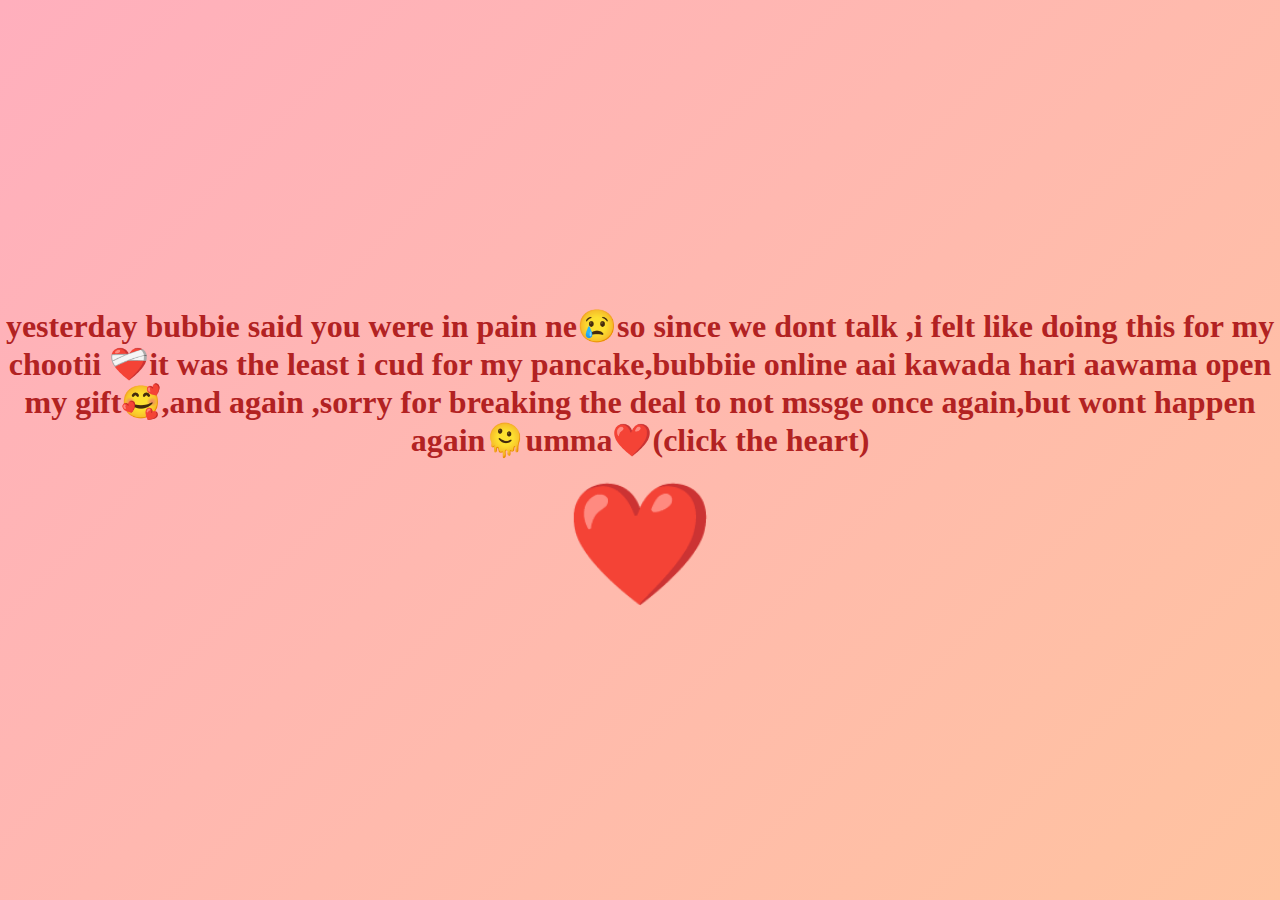
<file: index.html>
<!DOCTYPE html>
<html lang="en">
<head>
    <meta charset="UTF-8">
    <meta name="viewport" content="width=device-width, initial-scale=1.0">
    <title>Touch the Heart</title>
    <style>
        body {
            display: flex;
            flex-direction: column;
            align-items: center;
            justify-content: center;
            height: 100vh;
            margin: 0;
            background: linear-gradient(135deg, #ffafbd, #ffc3a0);
            font-family: 'Georgia', serif;
            text-align: center;
        }
        h1 {
            margin-bottom: 15px;
            font-size: 2em;
            color: #b22222; 
        }
        .heart {
            font-size: 120px;
            color: #ff69b4; 
            cursor: pointer;
            transition: transform 0.3s;
        }
        .heart:hover {
            transform: scale(1.2);
        }
    </style>
</head>
<body>
    <h1>yesterday bubbie said you were in pain ne😢so since we dont talk ,i felt like doing this for my chootii ❤️‍🩹it was the least i cud for my pancake,bubbiie online aai kawada hari aawama open my gift🥰,and again ,sorry for breaking the deal to not mssge once again,but wont happen again🫠umma❤️(click the heart)</h1>
    <div class="heart" onclick="window.location.href='index2.html'">❤️</div>
</body>
</html>
</file>
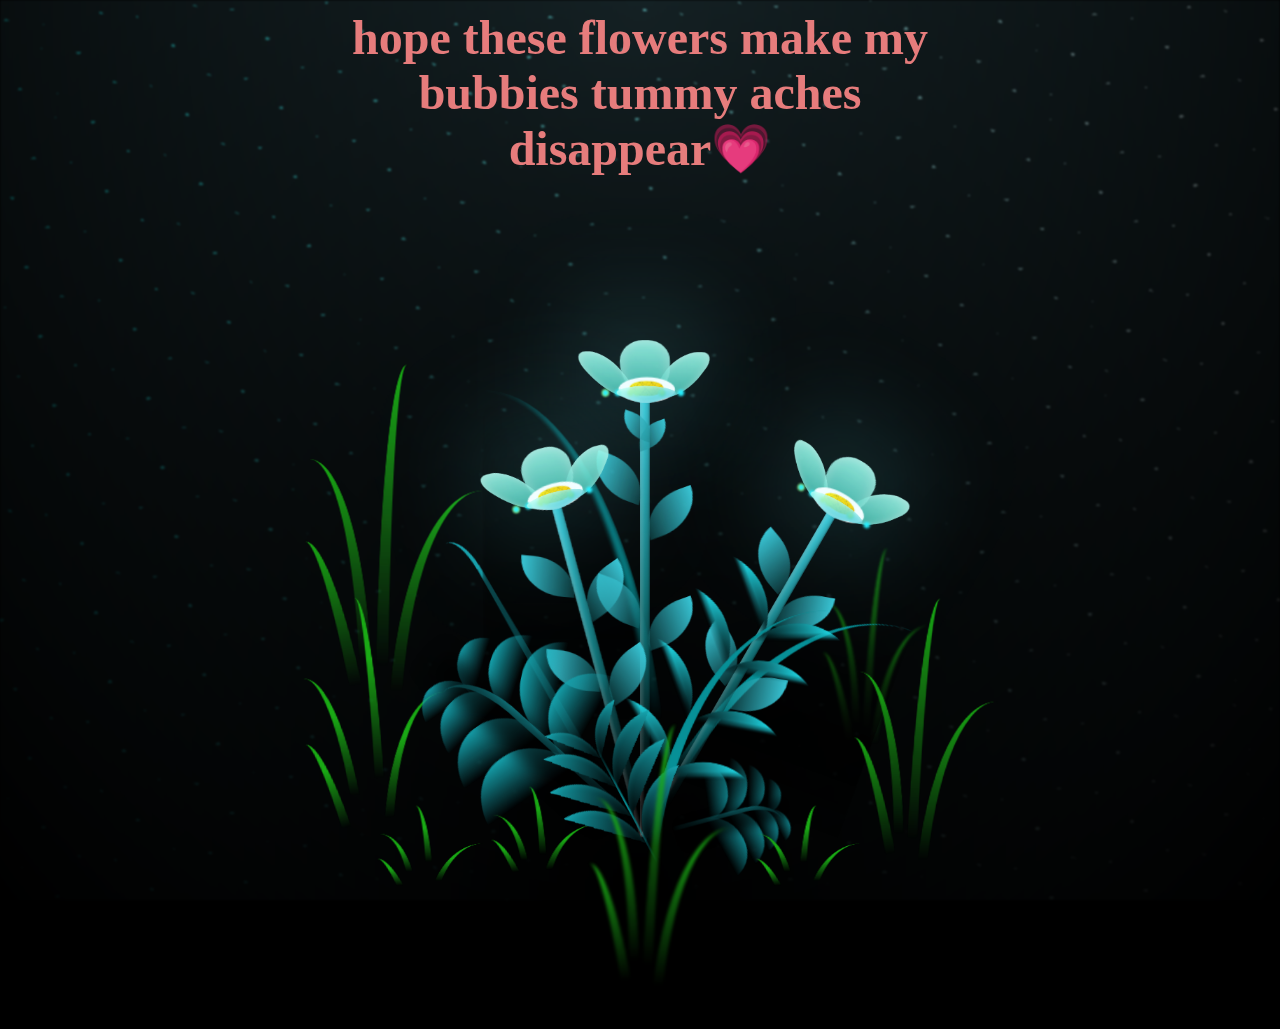
<file: index2.html>
<!DOCTYPE html>
<html lang="en">
  <head>
    <meta charset="UTF-8">
    <meta http-equiv="X-UA-Compatible" content="IE=edge">
    <meta name="viewport" content="width=device-width, initial-scale=1.0">
    <link rel="stylesheet" href="style.css">
    <title>leles flowers</title>
  </head>
  
  <body class="not-loaded">
    <h1 class="header-title">hope these flowers make my bubbies tummy aches disappear💗</h1>
    <div class="night"></div>
    <div class="flowers">
      <div class="flower flower--1">
        <div class="flower__leafs flower__leafs--1">
          <div class="flower__leaf flower__leaf--1"></div>
          <div class="flower__leaf flower__leaf--2"></div>
          <div class="flower__leaf flower__leaf--3"></div>
          <div class="flower__leaf flower__leaf--4"></div>
          

          <div class="flower__white-circle"></div>
  
          <div class="flower__light flower__light--1"></div>
          <div class="flower__light flower__light--2"></div>
          <div class="flower__light flower__light--3"></div>
          <div class="flower__light flower__light--4"></div>
          <div class="flower__light flower__light--5"></div>
          <div class="flower__light flower__light--6"></div>
          <div class="flower__light flower__light--7"></div>
          <div class="flower__light flower__light--8"></div>
  
        </div>
        <div class="flower__line">
          <div class="flower__line__leaf flower__line__leaf--1"></div>
          <div class="flower__line__leaf flower__line__leaf--2"></div>
          <div class="flower__line__leaf flower__line__leaf--3"></div>
          <div class="flower__line__leaf flower__line__leaf--4"></div>
          <div class="flower__line__leaf flower__line__leaf--5"></div>
          <div class="flower__line__leaf flower__line__leaf--6"></div>
        </div>
      </div>
  
      <div class="flower flower--2">
        <div class="flower__leafs flower__leafs--2">
          <div class="flower__leaf flower__leaf--1"></div>
          <div class="flower__leaf flower__leaf--2"></div>
          <div class="flower__leaf flower__leaf--3"></div>
          <div class="flower__leaf flower__leaf--4"></div>
          <div class="flower__white-circle"></div>
  
          <div class="flower__light flower__light--1"></div>
          <div class="flower__light flower__light--2"></div>
          <div class="flower__light flower__light--3"></div>
          <div class="flower__light flower__light--4"></div>
          <div class="flower__light flower__light--5"></div>
          <div class="flower__light flower__light--6"></div>
          <div class="flower__light flower__light--7"></div>
          <div class="flower__light flower__light--8"></div>
  
        </div>
        <div class="flower__line">
          <div class="flower__line__leaf flower__line__leaf--1"></div>
          <div class="flower__line__leaf flower__line__leaf--2"></div>
          <div class="flower__line__leaf flower__line__leaf--3"></div>
          <div class="flower__line__leaf flower__line__leaf--4"></div>
        </div>
      </div>
  
      <div class="flower flower--3">
        <div class="flower__leafs flower__leafs--3">
          <div class="flower__leaf flower__leaf--1"></div>
          <div class="flower__leaf flower__leaf--2"></div>
          <div class="flower__leaf flower__leaf--3"></div>
          <div class="flower__leaf flower__leaf--4"></div>
          <div class="flower__white-circle"></div>
  
          <div class="flower__light flower__light--1"></div>
          <div class="flower__light flower__light--2"></div>
          <div class="flower__light flower__light--3"></div>
          <div class="flower__light flower__light--4"></div>
          <div class="flower__light flower__light--5"></div>
          <div class="flower__light flower__light--6"></div>
          <div class="flower__light flower__light--7"></div>
          <div class="flower__light flower__light--8"></div>
  
        </div>
        <div class="flower__line">
          <div class="flower__line__leaf flower__line__leaf--1"></div>
          <div class="flower__line__leaf flower__line__leaf--2"></div>
          <div class="flower__line__leaf flower__line__leaf--3"></div>
          <div class="flower__line__leaf flower__line__leaf--4"></div>
        </div>
      </div>
  
      <div class="grow-ans" style="--d:1.2s">
        <div class="flower__g-long">
          <div class="flower__g-long__top"></div>
          <div class="flower__g-long__bottom"></div>
        </div>
      </div>
  
      <div class="growing-grass">
        <div class="flower__grass flower__grass--1">
          <div class="flower__grass--top"></div>
          <div class="flower__grass--bottom"></div>
          <div class="flower__grass__leaf flower__grass__leaf--1"></div>
          <div class="flower__grass__leaf flower__grass__leaf--2"></div>
          <div class="flower__grass__leaf flower__grass__leaf--3"></div>
          <div class="flower__grass__leaf flower__grass__leaf--4"></div>
          <div class="flower__grass__leaf flower__grass__leaf--5"></div>
          <div class="flower__grass__leaf flower__grass__leaf--6"></div>
          <div class="flower__grass__leaf flower__grass__leaf--7"></div>
          <div class="flower__grass__leaf flower__grass__leaf--8"></div>
          <div class="flower__grass__overlay"></div>
        </div>
      </div>
  
      <div class="growing-grass">
        <div class="flower__grass flower__grass--2">
          <div class="flower__grass--top"></div>
          <div class="flower__grass--bottom"></div>
          <div class="flower__grass__leaf flower__grass__leaf--1"></div>
          <div class="flower__grass__leaf flower__grass__leaf--2"></div>
          <div class="flower__grass__leaf flower__grass__leaf--3"></div>
          <div class="flower__grass__leaf flower__grass__leaf--4"></div>
          <div class="flower__grass__leaf flower__grass__leaf--5"></div>
          <div class="flower__grass__leaf flower__grass__leaf--6"></div>
          <div class="flower__grass__leaf flower__grass__leaf--7"></div>
          <div class="flower__grass__leaf flower__grass__leaf--8"></div>
          <div class="flower__grass__overlay"></div>
        </div>
      </div>
  
      <div class="grow-ans" style="--d:2.4s">
        <div class="flower__g-right flower__g-right--1">
          <div class="leaf"></div>
        </div>
      </div>
  
      <div class="grow-ans" style="--d:2.8s">
        <div class="flower__g-right flower__g-right--2">
          <div class="leaf"></div>
        </div>
      </div>
  
      <div class="grow-ans" style="--d:2.8s">
        <div class="flower__g-front">
          <div class="flower__g-front__leaf-wrapper flower__g-front__leaf-wrapper--1">
            <div class="flower__g-front__leaf"></div>
          </div>
          <div class="flower__g-front__leaf-wrapper flower__g-front__leaf-wrapper--2">
            <div class="flower__g-front__leaf"></div>
          </div>
          <div class="flower__g-front__leaf-wrapper flower__g-front__leaf-wrapper--3">
            <div class="flower__g-front__leaf"></div>
          </div>
          <div class="flower__g-front__leaf-wrapper flower__g-front__leaf-wrapper--4">
            <div class="flower__g-front__leaf"></div>
          </div>
          <div class="flower__g-front__leaf-wrapper flower__g-front__leaf-wrapper--5">
            <div class="flower__g-front__leaf"></div>
          </div>
          <div class="flower__g-front__leaf-wrapper flower__g-front__leaf-wrapper--6">
            <div class="flower__g-front__leaf"></div>
          </div>
          <div class="flower__g-front__leaf-wrapper flower__g-front__leaf-wrapper--7">
            <div class="flower__g-front__leaf"></div>
          </div>
          <div class="flower__g-front__leaf-wrapper flower__g-front__leaf-wrapper--8">
            <div class="flower__g-front__leaf"></div>
          </div>
          <div class="flower__g-front__line"></div>
        </div>
      </div>
  
      <div class="grow-ans" style="--d:3.2s">
        <div class="flower__g-fr">
          <div class="leaf"></div>
          <div class="flower__g-fr__leaf flower__g-fr__leaf--1"></div>
          <div class="flower__g-fr__leaf flower__g-fr__leaf--2"></div>
          <div class="flower__g-fr__leaf flower__g-fr__leaf--3"></div>
          <div class="flower__g-fr__leaf flower__g-fr__leaf--4"></div>
          <div class="flower__g-fr__leaf flower__g-fr__leaf--5"></div>
          <div class="flower__g-fr__leaf flower__g-fr__leaf--6"></div>
          <div class="flower__g-fr__leaf flower__g-fr__leaf--7"></div>
          <div class="flower__g-fr__leaf flower__g-fr__leaf--8"></div>
        </div>
      </div>
  
      <div class="long-g long-g--0">
        <div class="grow-ans" style="--d:3s">
          <div class="leaf leaf--0"></div>
        </div>
        <div class="grow-ans" style="--d:2.2s">
          <div class="leaf leaf--1"></div>
        </div>
        <div class="grow-ans" style="--d:3.4s">
          <div class="leaf leaf--2"></div>
        </div>
        <div class="grow-ans" style="--d:3.6s">
          <div class="leaf leaf--3"></div>
        </div>
      </div>
  
      <div class="long-g long-g--1">
        <div class="grow-ans" style="--d:3.6s">
          <div class="leaf leaf--0"></div>
        </div>
        <div class="grow-ans" style="--d:3.8s">
          <div class="leaf leaf--1"></div>
        </div>
        <div class="grow-ans" style="--d:4s">
          <div class="leaf leaf--2"></div>
        </div>
        <div class="grow-ans" style="--d:4.2s">
          <div class="leaf leaf--3"></div>
        </div>
      </div>
  
      <div class="long-g long-g--2">
        <div class="grow-ans" style="--d:4s">
          <div class="leaf leaf--0"></div>
        </div>
        <div class="grow-ans" style="--d:4.2s">
          <div class="leaf leaf--1"></div>
        </div>
        <div class="grow-ans" style="--d:4.4s">
          <div class="leaf leaf--2"></div>
        </div>
        <div class="grow-ans" style="--d:4.6s">
          <div class="leaf leaf--3"></div>
        </div>
      </div>
  
      <div class="long-g long-g--3">
        <div class="grow-ans" style="--d:4s">
          <div class="leaf leaf--0"></div>
        </div>
        <div class="grow-ans" style="--d:4.2s">
          <div class="leaf leaf--1"></div>
        </div>
        <div class="grow-ans" style="--d:3s">
          <div class="leaf leaf--2"></div>
        </div>
        <div class="grow-ans" style="--d:3.6s">
          <div class="leaf leaf--3"></div>
        </div>
      </div>
  
      <div class="long-g long-g--4">
        <div class="grow-ans" style="--d:4s">
          <div class="leaf leaf--0"></div>
        </div>
        <div class="grow-ans" style="--d:4.2s">
          <div class="leaf leaf--1"></div>
        </div>
        <div class="grow-ans" style="--d:3s">
          <div class="leaf leaf--2"></div>
        </div>
        <div class="grow-ans" style="--d:3.6s">
          <div class="leaf leaf--3"></div>
        </div>
      </div>
  
      <div class="long-g long-g--5">
        <div class="grow-ans" style="--d:4s">
          <div class="leaf leaf--0"></div>
        </div>
        <div class="grow-ans" style="--d:4.2s">
          <div class="leaf leaf--1"></div>
        </div>
        <div class="grow-ans" style="--d:3s">
          <div class="leaf leaf--2"></div>
        </div>
        <div class="grow-ans" style="--d:3.6s">
          <div class="leaf leaf--3"></div>
        </div>
      </div>
  
      <div class="long-g long-g--6">
        <div class="grow-ans" style="--d:4.2s">
          <div class="leaf leaf--0"></div>
        </div>
        <div class="grow-ans" style="--d:4.4s">
          <div class="leaf leaf--1"></div>
        </div>
        <div class="grow-ans" style="--d:4.6s">
          <div class="leaf leaf--2"></div>
        </div>
        <div class="grow-ans" style="--d:4.8s">
          <div class="leaf leaf--3"></div>
        </div>
      </div>
  
      <div class="long-g long-g--7">
        <div class="grow-ans" style="--d:3s">
          <div class="leaf leaf--0"></div>
        </div>
        <div class="grow-ans" style="--d:3.2s">
          <div class="leaf leaf--1"></div>
        </div>
        <div class="grow-ans" style="--d:3.5s">
          <div class="leaf leaf--2"></div>
        </div>
        <div class="grow-ans" style="--d:3.6s">
          <div class="leaf leaf--3"></div>
        </div>
      </div>
    </div>
    <script src="flwersfrlele.js"></script>
  </body>

</html>
</file>
<file: style.css>
*,
*::after,
*::before {
  padding: 0;
  margin: 0;
  box-sizing: border-box;
}

:root {
  --dark-color: #000;
}

body {.header-title {
  position: absolute; 
  top: 10px; 
  left: 50%; 
  transform: translateX(-50%); 
  z-index: 10; 
  color: rgb(230, 124, 124);
  font-size: 3rem;
  text-align: center;
}

  display: flex;
  align-items: flex-end;
  justify-content: center;
  min-height: 100vh;
  background-color: var(--dark-color);
  overflow: hidden;
  perspective: 1000px;
}

.night {
  position: fixed;
  left: 50%;
  top: 0;
  transform: translateX(-50%);
  width: 100%;
  height: 100%;
  filter: blur(0.1vmin);
  background-image: radial-gradient(ellipse at top, transparent 0%, var(--dark-color)), radial-gradient(ellipse at bottom, var(--dark-color), rgba(145, 233, 255, 0.2)), repeating-linear-gradient(220deg, black 0px, black 19px, transparent 19px, transparent 22px), repeating-linear-gradient(189deg, black 0px, black 19px, transparent 19px, transparent 22px), repeating-linear-gradient(148deg, black 0px, black 19px, transparent 19px, transparent 22px), linear-gradient(90deg, #00fffa, #f0f0f0);
}

.flowers {
  position: relative;
  transform: scale(0.7);
}

.flower {
  position: absolute;
  bottom: 10vmin;
  transform-origin: bottom center;
  z-index: 10;
  --fl-speed: 0.8s;
}
.flower--1 {
  animation: moving-flower-1 4s linear infinite;
}
.flower--1 .flower__line {
  height: 70vmin;
  animation-delay: 0.3s;
}
.flower--1 .flower__line__leaf--1 {
  animation: blooming-leaf-right var(--fl-speed) 1.6s backwards;
}
.flower--1 .flower__line__leaf--2 {
  animation: blooming-leaf-right var(--fl-speed) 1.4s backwards;
}
.flower--1 .flower__line__leaf--3 {
  animation: blooming-leaf-left var(--fl-speed) 1.2s backwards;
}
.flower--1 .flower__line__leaf--4 {
  animation: blooming-leaf-left var(--fl-speed) 1s backwards;
}
.flower--1 .flower__line__leaf--5 {
  animation: blooming-leaf-right var(--fl-speed) 1.8s backwards;
}
.flower--1 .flower__line__leaf--6 {
  animation: blooming-leaf-left var(--fl-speed) 2s backwards;
}
.flower--2 {
  left: 50%;
  transform: rotate(30deg);
  animation: moving-flower-2 4s linear infinite;
}
.flower--2 .flower__line {
  height: 60vmin;
  animation-delay: 0.8s;
}
.flower--2 .flower__line__leaf--1 {
  animation: blooming-leaf-right var(--fl-speed) 1.9s backwards;
}
.flower--2 .flower__line__leaf--2 {
  animation: blooming-leaf-right var(--fl-speed) 1.7s backwards;
}
.flower--2 .flower__line__leaf--3 {
  animation: blooming-leaf-left var(--fl-speed) 1.5s backwards;
}
.flower--2 .flower__line__leaf--4 {
  animation: blooming-leaf-left var(--fl-speed) 1.3s backwards;
}
.flower--3 {
  left: 50%;
  transform: rotate(-15deg);
  animation: moving-flower-3 4s linear infinite;
}
.flower--3 .flower__line {
  animation-delay: 0.9s;
}
.flower--3 .flower__line__leaf--1 {
  animation: blooming-leaf-right var(--fl-speed) 2.5s backwards;
}
.flower--3 .flower__line__leaf--2 {
  animation: blooming-leaf-right var(--fl-speed) 2.3s backwards;
}
.flower--3 .flower__line__leaf--3 {
  animation: blooming-leaf-left var(--fl-speed) 2.1s backwards;
}
.flower--3 .flower__line__leaf--4 {
  animation: blooming-leaf-left var(--fl-speed) 1.9s backwards;
}
.flower__leafs {
  position: relative;
  animation: blooming-flower 2s backwards;
}
.flower__leafs--1 {
  animation-delay: 1.1s;
}
.flower__leafs--2 {
  animation-delay: 1.4s;
}
.flower__leafs--3 {
  animation-delay: 1.7s;
}
.flower__leafs::after {
  content: "";
  position: absolute;
  left: 0;
  top: 0;
  transform: translate(-50%, -100%);
  width: 8vmin;
  height: 8vmin;
  background-color: #6bf0ff;
  filter: blur(10vmin);
}
.flower__leaf {
  position: absolute;
  bottom: 0;
  left: 50%;
  width: 8vmin;
  height: 11vmin;
  border-radius: 51% 49% 47% 53%/44% 45% 55% 69%;
  background-color: #65e6cc;
  background-image: linear-gradient(to top, #40bbab, #a7ffee);
  transform-origin: bottom center;
  opacity: 0.9;
  box-shadow: inset 0 0 2vmin rgba(255, 255, 255, 0.5);
}
.flower__leaf--1 {
  transform: translate(-10%, 1%) rotateY(40deg) rotateX(-50deg);
}
.flower__leaf--2 {
  transform: translate(-50%, -4%) rotateX(40deg);
}
.flower__leaf--3 {
  transform: translate(-90%, 0%) rotateY(45deg) rotateX(50deg);
}
.flower__leaf--4 {
  width: 8vmin;
  height: 8vmin;
  transform-origin: bottom left;
  border-radius: 4vmin 10vmin 4vmin 4vmin;
  transform: translate(0%, 18%) rotateX(70deg) rotate(-43deg);
  background-image: linear-gradient(to top, #39c6d6, #a7ffee);
  z-index: 1;
  opacity: 0.8;
}
.flower__white-circle {
  position: absolute;
  left: -3.5vmin;
  top: -3vmin;
  width: 9vmin;
  height: 4vmin;
  border-radius: 50%;
  background-color: #fff;
}
.flower__white-circle::after {
  content: "";
  position: absolute;
  left: 50%;
  top: 45%;
  transform: translate(-50%, -50%);
  width: 60%;
  height: 60%;
  border-radius: inherit;
  background-image: repeating-linear-gradient(135deg, rgba(0, 0, 0, 0.03) 0px, rgba(0, 0, 0, 0.03) 1px, transparent 1px, transparent 12px), repeating-linear-gradient(45deg, rgba(0, 0, 0, 0.03) 0px, rgba(0, 0, 0, 0.03) 1px, transparent 1px, transparent 12px), repeating-linear-gradient(67.5deg, rgba(0, 0, 0, 0.03) 0px, rgba(0, 0, 0, 0.03) 1px, transparent 1px, transparent 12px), repeating-linear-gradient(135deg, rgba(0, 0, 0, 0.03) 0px, rgba(0, 0, 0, 0.03) 1px, transparent 1px, transparent 12px), repeating-linear-gradient(45deg, rgba(0, 0, 0, 0.03) 0px, rgba(0, 0, 0, 0.03) 1px, transparent 1px, transparent 12px), repeating-linear-gradient(112.5deg, rgba(0, 0, 0, 0.03) 0px, rgba(0, 0, 0, 0.03) 1px, transparent 1px, transparent 12px), repeating-linear-gradient(112.5deg, rgba(0, 0, 0, 0.03) 0px, rgba(0, 0, 0, 0.03) 1px, transparent 1px, transparent 12px), repeating-linear-gradient(45deg, rgba(0, 0, 0, 0.03) 0px, rgba(0, 0, 0, 0.03) 1px, transparent 1px, transparent 12px), repeating-linear-gradient(22.5deg, rgba(0, 0, 0, 0.03) 0px, rgba(0, 0, 0, 0.03) 1px, transparent 1px, transparent 12px), repeating-linear-gradient(45deg, rgba(0, 0, 0, 0.03) 0px, rgba(0, 0, 0, 0.03) 1px, transparent 1px, transparent 12px), repeating-linear-gradient(22.5deg, rgba(0, 0, 0, 0.03) 0px, rgba(0, 0, 0, 0.03) 1px, transparent 1px, transparent 12px), repeating-linear-gradient(135deg, rgba(0, 0, 0, 0.03) 0px, rgba(0, 0, 0, 0.03) 1px, transparent 1px, transparent 12px), repeating-linear-gradient(157.5deg, rgba(0, 0, 0, 0.03) 0px, rgba(0, 0, 0, 0.03) 1px, transparent 1px, transparent 12px), repeating-linear-gradient(67.5deg, rgba(0, 0, 0, 0.03) 0px, rgba(0, 0, 0, 0.03) 1px, transparent 1px, transparent 12px), repeating-linear-gradient(67.5deg, rgba(0, 0, 0, 0.03) 0px, rgba(0, 0, 0, 0.03) 1px, transparent 1px, transparent 12px), linear-gradient(90deg, #ffeb12, #ffce00);
}
.flower__line {
  height: 55vmin;
  width: 1.5vmin;
  background-image: linear-gradient(to left, rgba(0, 0, 0, 0.2), transparent, rgba(255, 255, 255, 0.2)), linear-gradient(to top, transparent 10%, #14757a, #39c6d6);
  box-shadow: inset 0 0 2px rgba(0, 0, 0, 0.5);
  animation: grow-flower-tree 4s backwards;
}
.flower__line__leaf {
  --w: 7vmin;
  --h: calc(var(--w) + 2vmin);
  position: absolute;
  top: 20%;
  left: 90%;
  width: var(--w);
  height: var(--h);
  border-top-right-radius: var(--h);
  border-bottom-left-radius: var(--h);
  background-image: linear-gradient(to top, rgba(20, 117, 122, 0.4), #39c6d6);
}
.flower__line__leaf--1 {
  transform: rotate(70deg) rotateY(30deg);
}
.flower__line__leaf--2 {
  top: 45%;
  transform: rotate(70deg) rotateY(30deg);
}
.flower__line__leaf--3, .flower__line__leaf--4, .flower__line__leaf--6 {
  border-top-right-radius: 0;
  border-bottom-left-radius: 0;
  border-top-left-radius: var(--h);
  border-bottom-right-radius: var(--h);
  left: -460%;
  top: 12%;
  transform: rotate(-70deg) rotateY(30deg);
}
.flower__line__leaf--4 {
  top: 40%;
}
.flower__line__leaf--5 {
  top: 0;
  transform-origin: left;
  transform: rotate(70deg) rotateY(30deg) scale(0.6);
}
.flower__line__leaf--6 {
  top: -2%;
  left: -450%;
  transform-origin: right;
  transform: rotate(-70deg) rotateY(30deg) scale(0.6);
}
.flower__light {
  position: absolute;
  bottom: 0vmin;
  width: 1vmin;
  height: 1vmin;
  background-color: #fffb00;
  border-radius: 50%;
  filter: blur(0.2vmin);
  animation: light-ans 4s linear infinite backwards;
}
.flower__light:nth-child(odd) {
  background-color: #23f0ff;
}
.flower__light--1 {
  left: -2vmin;
  animation-delay: 1s;
}
.flower__light--2 {
  left: 3vmin;
  animation-delay: 0.5s;
}
.flower__light--3 {
  left: -6vmin;
  animation-delay: 0.3s;
}
.flower__light--4 {
  left: 6vmin;
  animation-delay: 0.9s;
}
.flower__light--5 {
  left: -1vmin;
  animation-delay: 1.5s;
}
.flower__light--6 {
  left: -4vmin;
  animation-delay: 3s;
}
.flower__light--7 {
  left: 3vmin;
  animation-delay: 2s;
}
.flower__light--8 {
  left: -6vmin;
  animation-delay: 3.5s;
}
.flower__grass {
  --c: #159faa;
  --line-w: 1.5vmin;
  position: absolute;
  bottom: 12vmin;
  left: -7vmin;
  display: flex;
  flex-direction: column;
  align-items: flex-end;
  z-index: 20;
  transform-origin: bottom center;
  transform: rotate(-48deg) rotateY(40deg);
}
.flower__grass--1 {
  animation: moving-grass 2s linear infinite;
}
.flower__grass--2 {
  left: 2vmin;
  bottom: 10vmin;
  transform: scale(0.5) rotate(75deg) rotateX(10deg) rotateY(-200deg);
  opacity: 0.8;
  z-index: 0;
  animation: moving-grass--2 1.5s linear infinite;
}
.flower__grass--top {
  width: 7vmin;
  height: 10vmin;
  border-top-right-radius: 100%;
  border-right: var(--line-w) solid var(--c);
  transform-origin: bottom center;
  transform: rotate(-2deg);
}
.flower__grass--bottom {
  margin-top: -2px;
  width: var(--line-w);
  height: 25vmin;
  background-image: linear-gradient(to top, transparent, var(--c));
}
.flower__grass__leaf {
  --size: 10vmin;
  position: absolute;
  width: calc(var(--size) * 2.1);
  height: var(--size);
  border-top-left-radius: var(--size);
  border-top-right-radius: var(--size);
  background-image: linear-gradient(to top, transparent, transparent 30%, var(--c));
  z-index: 100;
}
.flower__grass__leaf--1 {
  top: -6%;
  left: 30%;
  --size: 6vmin;
  transform: rotate(-20deg);
  animation: growing-grass-ans--1 2s 2.6s backwards;
}
@keyframes growing-grass-ans--1 {
  0% {
    transform-origin: bottom left;
    transform: rotate(-20deg) scale(0);
  }
}
.flower__grass__leaf--2 {
  top: -5%;
  left: -110%;
  --size: 6vmin;
  transform: rotate(10deg);
  animation: growing-grass-ans--2 2s 2.4s linear backwards;
}
@keyframes growing-grass-ans--2 {
  0% {
    transform-origin: bottom right;
    transform: rotate(10deg) scale(0);
  }
}
.flower__grass__leaf--3 {
  top: 5%;
  left: 60%;
  --size: 8vmin;
  transform: rotate(-18deg) rotateX(-20deg);
  animation: growing-grass-ans--3 2s 2.2s linear backwards;
}
@keyframes growing-grass-ans--3 {
  0% {
    transform-origin: bottom left;
    transform: rotate(-18deg) rotateX(-20deg) scale(0);
  }
}
.flower__grass__leaf--4 {
  top: 6%;
  left: -135%;
  --size: 8vmin;
  transform: rotate(2deg);
  animation: growing-grass-ans--4 2s 2s linear backwards;
}
@keyframes growing-grass-ans--4 {
  0% {
    transform-origin: bottom right;
    transform: rotate(2deg) scale(0);
  }
}
.flower__grass__leaf--5 {
  top: 20%;
  left: 60%;
  --size: 10vmin;
  transform: rotate(-24deg) rotateX(-20deg);
  animation: growing-grass-ans--5 2s 1.8s linear backwards;
}
@keyframes growing-grass-ans--5 {
  0% {
    transform-origin: bottom left;
    transform: rotate(-24deg) rotateX(-20deg) scale(0);
  }
}
.flower__grass__leaf--6 {
  top: 22%;
  left: -180%;
  --size: 10vmin;
  transform: rotate(10deg);
  animation: growing-grass-ans--6 2s 1.6s linear backwards;
}
@keyframes growing-grass-ans--6 {
  0% {
    transform-origin: bottom right;
    transform: rotate(10deg) scale(0);
  }
}
.flower__grass__leaf--7 {
  top: 39%;
  left: 70%;
  --size: 10vmin;
  transform: rotate(-10deg);
  animation: growing-grass-ans--7 2s 1.4s linear backwards;
}
@keyframes growing-grass-ans--7 {
  0% {
    transform-origin: bottom left;
    transform: rotate(-10deg) scale(0);
  }
}
.flower__grass__leaf--8 {
  top: 40%;
  left: -215%;
  --size: 11vmin;
  transform: rotate(10deg);
  animation: growing-grass-ans--8 2s 1.2s linear backwards;
}
@keyframes growing-grass-ans--8 {
  0% {
    transform-origin: bottom right;
    transform: rotate(10deg) scale(0);
  }
}
.flower__grass__overlay {
  position: absolute;
  top: -10%;
  right: 0%;
  width: 100%;
  height: 100%;
  background-color: rgba(0, 0, 0, 0.6);
  filter: blur(1.5vmin);
  z-index: 100;
}
.flower__g-long {
  --w: 2vmin;
  --h: 6vmin;
  --c: #159faa;
  position: absolute;
  bottom: 10vmin;
  left: -3vmin;
  transform-origin: bottom center;
  transform: rotate(-30deg) rotateY(-20deg);
  display: flex;
  flex-direction: column;
  align-items: flex-end;
  animation: flower-g-long-ans 3s linear infinite;
}
@keyframes flower-g-long-ans {
  0%, 100% {
    transform: rotate(-30deg) rotateY(-20deg);
  }
  50% {
    transform: rotate(-32deg) rotateY(-20deg);
  }
}
.flower__g-long__top {
  top: calc(var(--h) * -1);
  width: calc(var(--w) + 1vmin);
  height: var(--h);
  border-top-right-radius: 100%;
  border-right: 0.7vmin solid var(--c);
  transform: translate(-0.7vmin, 1vmin);
}
.flower__g-long__bottom {
  width: var(--w);
  height: 50vmin;
  transform-origin: bottom center;
  background-image: linear-gradient(to top, transparent 30%, var(--c));
  box-shadow: inset 0 0 2px rgba(0, 0, 0, 0.5);
  clip-path: polygon(35% 0, 65% 1%, 100% 100%, 0% 100%);
}
.flower__g-right {
  position: absolute;
  bottom: 6vmin;
  left: -2vmin;
  transform-origin: bottom left;
  transform: rotate(20deg);
}
.flower__g-right .leaf {
  width: 30vmin;
  height: 50vmin;
  border-top-left-radius: 100%;
  border-left: 2vmin solid #079097;
  background-image: linear-gradient(to bottom, transparent, var(--dark-color) 60%);
  mask-image: linear-gradient(to top, transparent 30%, #079097 60%);
}
.flower__g-right--1 {
  animation: flower-g-right-ans 2.5s linear infinite;
}
.flower__g-right--2 {
  left: 5vmin;
  transform: rotateY(-180deg);
  animation: flower-g-right-ans--2 3s linear infinite;
}
.flower__g-right--2 .leaf {
  height: 75vmin;
  filter: blur(0.3vmin);
  opacity: 0.8;
}
@keyframes flower-g-right-ans {
  0%, 100% {
    transform: rotate(20deg);
  }
  50% {
    transform: rotate(24deg) rotateX(-20deg);
  }
}
@keyframes flower-g-right-ans--2 {
  0%, 100% {
    transform: rotateY(-180deg) rotate(0deg) rotateX(-20deg);
  }
  50% {
    transform: rotateY(-180deg) rotate(6deg) rotateX(-20deg);
  }
}
.flower__g-front {
  position: absolute;
  bottom: 6vmin;
  left: 2.5vmin;
  z-index: 100;
  transform-origin: bottom center;
  transform: rotate(-28deg) rotateY(30deg) scale(1.04);
  animation: flower__g-front-ans 2s linear infinite;
}
@keyframes flower__g-front-ans {
  0%, 100% {
    transform: rotate(-28deg) rotateY(30deg) scale(1.04);
  }
  50% {
    transform: rotate(-35deg) rotateY(40deg) scale(1.04);
  }
}
.flower__g-front__line {
  width: 0.3vmin;
  height: 20vmin;
  background-image: linear-gradient(to top, transparent, #079097, transparent 100%);
  position: relative;
}
.flower__g-front__leaf-wrapper {
  position: absolute;
  top: 0;
  left: 0;
  transform-origin: bottom left;
  transform: rotate(10deg);
}
.flower__g-front__leaf-wrapper:nth-child(even) {
  left: 0vmin;
  transform: rotateY(-180deg) rotate(5deg);
  animation: flower__g-front__leaf-left-ans 1s ease-in backwards;
}
.flower__g-front__leaf-wrapper:nth-child(odd) {
  animation: flower__g-front__leaf-ans 1s ease-in backwards;
}
.flower__g-front__leaf-wrapper--1 {
  top: -8vmin;
  transform: scale(0.7);
  animation: flower__g-front__leaf-ans 1s 5.5s ease-in backwards !important;
}
.flower__g-front__leaf-wrapper--2 {
  top: -8vmin;
  transform: rotateY(-180deg) scale(0.7) !important;
  animation: flower__g-front__leaf-left-ans-2 1s 4.6s ease-in backwards !important;
}
.flower__g-front__leaf-wrapper--3 {
  top: -3vmin;
  animation: flower__g-front__leaf-ans 1s 4.6s ease-in backwards;
}
.flower__g-front__leaf-wrapper--4 {
  top: -3vmin;
  transform: rotateY(-180deg) scale(0.9) !important;
  animation: flower__g-front__leaf-left-ans-2 1s 4.6s ease-in backwards !important;
}
@keyframes flower__g-front__leaf-left-ans-2 {
  0% {
    transform: rotateY(-180deg) scale(0);
  }
}
.flower__g-front__leaf-wrapper--5, .flower__g-front__leaf-wrapper--6 {
  top: 2vmin;
}
.flower__g-front__leaf-wrapper--7, .flower__g-front__leaf-wrapper--8 {
  top: 6.5vmin;
}
.flower__g-front__leaf-wrapper--2 {
  animation-delay: 5.2s !important;
}
.flower__g-front__leaf-wrapper--3 {
  animation-delay: 4.9s !important;
}
.flower__g-front__leaf-wrapper--5 {
  animation-delay: 4.3s !important;
}
.flower__g-front__leaf-wrapper--6 {
  animation-delay: 4.1s !important;
}
.flower__g-front__leaf-wrapper--7 {
  animation-delay: 3.8s !important;
}
.flower__g-front__leaf-wrapper--8 {
  animation-delay: 3.5s !important;
}
@keyframes flower__g-front__leaf-ans {
  0% {
    transform: rotate(10deg) scale(0);
  }
}
@keyframes flower__g-front__leaf-left-ans {
  0% {
    transform: rotateY(-180deg) rotate(5deg) scale(0);
  }
}
.flower__g-front__leaf {
  width: 10vmin;
  height: 10vmin;
  border-radius: 100% 0% 0% 100%/100% 100% 0% 0%;
  box-shadow: inset 0 2px 1vmin rgba(44, 238, 252, 0.2);
  background-image: linear-gradient(to bottom left, transparent, var(--dark-color)), linear-gradient(to bottom right, #159faa 50%, transparent 50%, transparent);
  -webkit-mask-image: linear-gradient(to bottom right, #159faa 50%, transparent 50%, transparent);
  mask-image: linear-gradient(to bottom right, #159faa 50%, transparent 50%, transparent);
}
.flower__g-fr {
  position: absolute;
  bottom: -4vmin;
  left: vmin;
  transform-origin: bottom left;
  z-index: 10;
  animation: flower__g-fr-ans 2s linear infinite;
}
@keyframes flower__g-fr-ans {
  0%, 100% {
    transform: rotate(2deg);
  }
  50% {
    transform: rotate(4deg);
  }
}
.flower__g-fr .leaf {
  width: 30vmin;
  height: 50vmin;
  border-top-left-radius: 100%;
  border-left: 2vmin solid #079097;
  mask-image: linear-gradient(to top, transparent 25%, #079097 50%);
  position: relative;
  z-index: 1;
}
.flower__g-fr__leaf {
  position: absolute;
  top: 0;
  left: 0;
  width: 10vmin;
  height: 10vmin;
  border-radius: 100% 0% 0% 100%/100% 100% 0% 0%;
  box-shadow: inset 0 2px 1vmin rgba(44, 238, 252, 0.2);
  background-image: linear-gradient(to bottom left, transparent, var(--dark-color) 98%), linear-gradient(to bottom right, #23f0ff 45%, transparent 50%, transparent);
  mask-image: linear-gradient(135deg, #159faa 40%, transparent 50%, transparent);
}
.flower__g-fr__leaf--1 {
  left: 20vmin;
  transform: rotate(45deg);
  animation: flower__g-fr-leaft-ans-1 0.5s 5.2s linear backwards;
}
@keyframes flower__g-fr-leaft-ans-1 {
  0% {
    transform-origin: left;
    transform: rotate(45deg) scale(0);
  }
}
.flower__g-fr__leaf--2 {
  left: 12vmin;
  top: -7vmin;
  transform: rotate(25deg) rotateY(-180deg);
  animation: flower__g-fr-leaft-ans-6 0.5s 5s linear backwards;
}
.flower__g-fr__leaf--3 {
  left: 15vmin;
  top: 6vmin;
  transform: rotate(55deg);
  animation: flower__g-fr-leaft-ans-5 0.5s 4.8s linear backwards;
}
.flower__g-fr__leaf--4 {
  left: 6vmin;
  top: -2vmin;
  transform: rotate(25deg) rotateY(-180deg);
  animation: flower__g-fr-leaft-ans-6 0.5s 4.6s linear backwards;
}
.flower__g-fr__leaf--5 {
  left: 10vmin;
  top: 14vmin;
  transform: rotate(55deg);
  animation: flower__g-fr-leaft-ans-5 0.5s 4.4s linear backwards;
}
@keyframes flower__g-fr-leaft-ans-5 {
  0% {
    transform-origin: left;
    transform: rotate(55deg) scale(0);
  }
}
.flower__g-fr__leaf--6 {
  left: 0vmin;
  top: 6vmin;
  transform: rotate(25deg) rotateY(-180deg);
  animation: flower__g-fr-leaft-ans-6 0.5s 4.2s linear backwards;
}
@keyframes flower__g-fr-leaft-ans-6 {
  0% {
    transform-origin: right;
    transform: rotate(25deg) rotateY(-180deg) scale(0);
  }
}
.flower__g-fr__leaf--7 {
  left: 5vmin;
  top: 22vmin;
  transform: rotate(45deg);
  animation: flower__g-fr-leaft-ans-7 0.5s 4s linear backwards;
}
@keyframes flower__g-fr-leaft-ans-7 {
  0% {
    transform-origin: left;
    transform: rotate(45deg) scale(0);
  }
}
.flower__g-fr__leaf--8 {
  left: -4vmin;
  top: 15vmin;
  transform: rotate(15deg) rotateY(-180deg);
  animation: flower__g-fr-leaft-ans-8 0.5s 3.8s linear backwards;
}
@keyframes flower__g-fr-leaft-ans-8 {
  0% {
    transform-origin: right;
    transform: rotate(15deg) rotateY(-180deg) scale(0);
  }
}

.long-g {
  position: absolute;
  bottom: 25vmin;
  left: -42vmin;
  transform-origin: bottom left;
}
.long-g--1 {
  bottom: 0vmin;
  transform: scale(0.8) rotate(-5deg);
}
.long-g--1 .leaf {
mask-image: linear-gradient(to top, transparent 40%, #079097 80%) !important;
}
.long-g--1 .leaf--1 {
  --w: 5vmin;
  --h: 60vmin;
  left: -2vmin;
  transform: rotate(3deg) rotateY(-180deg);
}
.long-g--2, .long-g--3 {
  bottom: -3vmin;
  left: -35vmin;
  transform-origin: center;
  transform: scale(0.6) rotateX(60deg);
}
.long-g--2 .leaf, .long-g--3 .leaf {
  mask-image: linear-gradient(to top, transparent 50%, #079097 80%) !important;
}
.long-g--2 .leaf--1, .long-g--3 .leaf--1 {
  left: -1vmin;
  transform: rotateY(-180deg);
}
.long-g--3 {
  left: -17vmin;
  bottom: 0vmin;
}
.long-g--3 .leaf {
  mask-image: linear-gradient(to top, transparent 40%, #079097 80%) !important;
}
.long-g--4 {
  left: 25vmin;
  bottom: -3vmin;
  transform-origin: center;
  transform: scale(0.6) rotateX(60deg);
}
.long-g--4 .leaf {
  mask-image: linear-gradient(to top, transparent 50%, #079097 80%) !important;
}
.long-g--5 {
  left: 42vmin;
  bottom: 0vmin;
  transform: scale(0.8) rotate(2deg);
}
.long-g--6 {
  left: 0vmin;
  bottom: -20vmin;
  z-index: 100;
  filter: blur(0.3vmin);
  transform: scale(0.8) rotate(2deg);
}
.long-g--7 {
  left: 35vmin;
  bottom: 20vmin;
  z-index: -1;
  filter: blur(0.3vmin);
  transform: scale(0.6) rotate(2deg);
  opacity: 0.7;
}
.long-g .leaf {
  --w: 15vmin;
  --h: 40vmin;
  --c: #1aaa15;
  position: absolute;
  bottom: 0;
  width: var(--w);
  height: var(--h);
  border-top-left-radius: 100%;
  border-left: 2vmin solid var(--c);
  mask-image: linear-gradient(to top, transparent 20%, var(--dark-color));
  transform-origin: bottom center;
}
.long-g .leaf--0 {
  left: 2vmin;
  animation: leaf-ans-1 4s linear infinite;
}
.long-g .leaf--1 {
  --w: 5vmin;
  --h: 60vmin;
  animation: leaf-ans-1 4s linear infinite;
}
.long-g .leaf--2 {
  --w: 10vmin;
  --h: 40vmin;
  left: -0.5vmin;
  bottom: 5vmin;
  transform-origin: bottom left;
  transform: rotateY(-180deg);
  animation: leaf-ans-2 3s linear infinite;
}
.long-g .leaf--3 {
  --w: 5vmin;
  --h: 30vmin;
  left: -1vmin;
  bottom: 3.2vmin;
  transform-origin: bottom left;
  transform: rotate(-10deg) rotateY(-180deg);
  animation: leaf-ans-3 3s linear infinite;
}

@keyframes leaf-ans-1 {
  0%, 100% {
    transform: rotate(-5deg) scale(1);
  }
  50% {
    transform: rotate(5deg) scale(1.1);
  }
}
@keyframes leaf-ans-2 {
  0%, 100% {
    transform: rotateY(-180deg) rotate(5deg);
  }
  50% {
    transform: rotateY(-180deg) rotate(0deg) scale(1.1);
  }
}
@keyframes leaf-ans-3 {
  0%, 100% {
    transform: rotate(-10deg) rotateY(-180deg);
  }
  50% {
    transform: rotate(-20deg) rotateY(-180deg);
  }
}
.grow-ans {
  animation: grow-ans 2s var(--d) backwards;
}

@keyframes grow-ans {
  0% {
    transform: scale(0);
    opacity: 0;
  }
}
@keyframes light-ans {
  0% {
    opacity: 0;
    transform: translateY(0vmin);
  }
  25% {
    opacity: 1;
    transform: translateY(-5vmin) translateX(-2vmin);
  }
  50% {
    opacity: 1;
    transform: translateY(-15vmin) translateX(2vmin);
    filter: blur(0.2vmin);
  }
  75% {
    transform: translateY(-20vmin) translateX(-2vmin);
    filter: blur(0.2vmin);
  }
  100% {
    transform: translateY(-30vmin);
    opacity: 0;
    filter: blur(1vmin);
  }
}
@keyframes moving-flower-1 {
  0%, 100% {
    transform: rotate(2deg);
  }
  50% {
    transform: rotate(-2deg);
  }
}
@keyframes moving-flower-2 {
  0%, 100% {
    transform: rotate(18deg);
  }
  50% {
    transform: rotate(14deg);
  }
}
@keyframes moving-flower-3 {
  0%, 100% {
    transform: rotate(-18deg);
  }
  50% {
    transform: rotate(-20deg) rotateY(-10deg);
  }
}
@keyframes blooming-leaf-right {
  0% {
    transform-origin: left;
    transform: rotate(70deg) rotateY(30deg) scale(0);
  }
}
@keyframes blooming-leaf-left {
  0% {
    transform-origin: right;
    transform: rotate(-70deg) rotateY(30deg) scale(0);
  }
}
@keyframes grow-flower-tree {
  0% {
    height: 0;
    border-radius: 1vmin;
  }
}
@keyframes blooming-flower {
  0% {
    transform: scale(0);
  }
}
@keyframes moving-grass {
  0%, 100% {
    transform: rotate(-48deg) rotateY(40deg);
  }
  50% {
    transform: rotate(-50deg) rotateY(40deg);
  }
}
@keyframes moving-grass--2 {
  0%, 100% {
    transform: scale(0.5) rotate(75deg) rotateX(10deg) rotateY(-200deg);
  }
  50% {
    transform: scale(0.5) rotate(79deg) rotateX(10deg) rotateY(-200deg);
  }
}
.growing-grass {
  animation: growing-grass-ans 1s 2s backwards;
}

@keyframes growing-grass-ans {
  0% {
    transform: scale(0);
  }
}
.not-loaded * {
  animation-play-state: paused !important;
}
</file>
